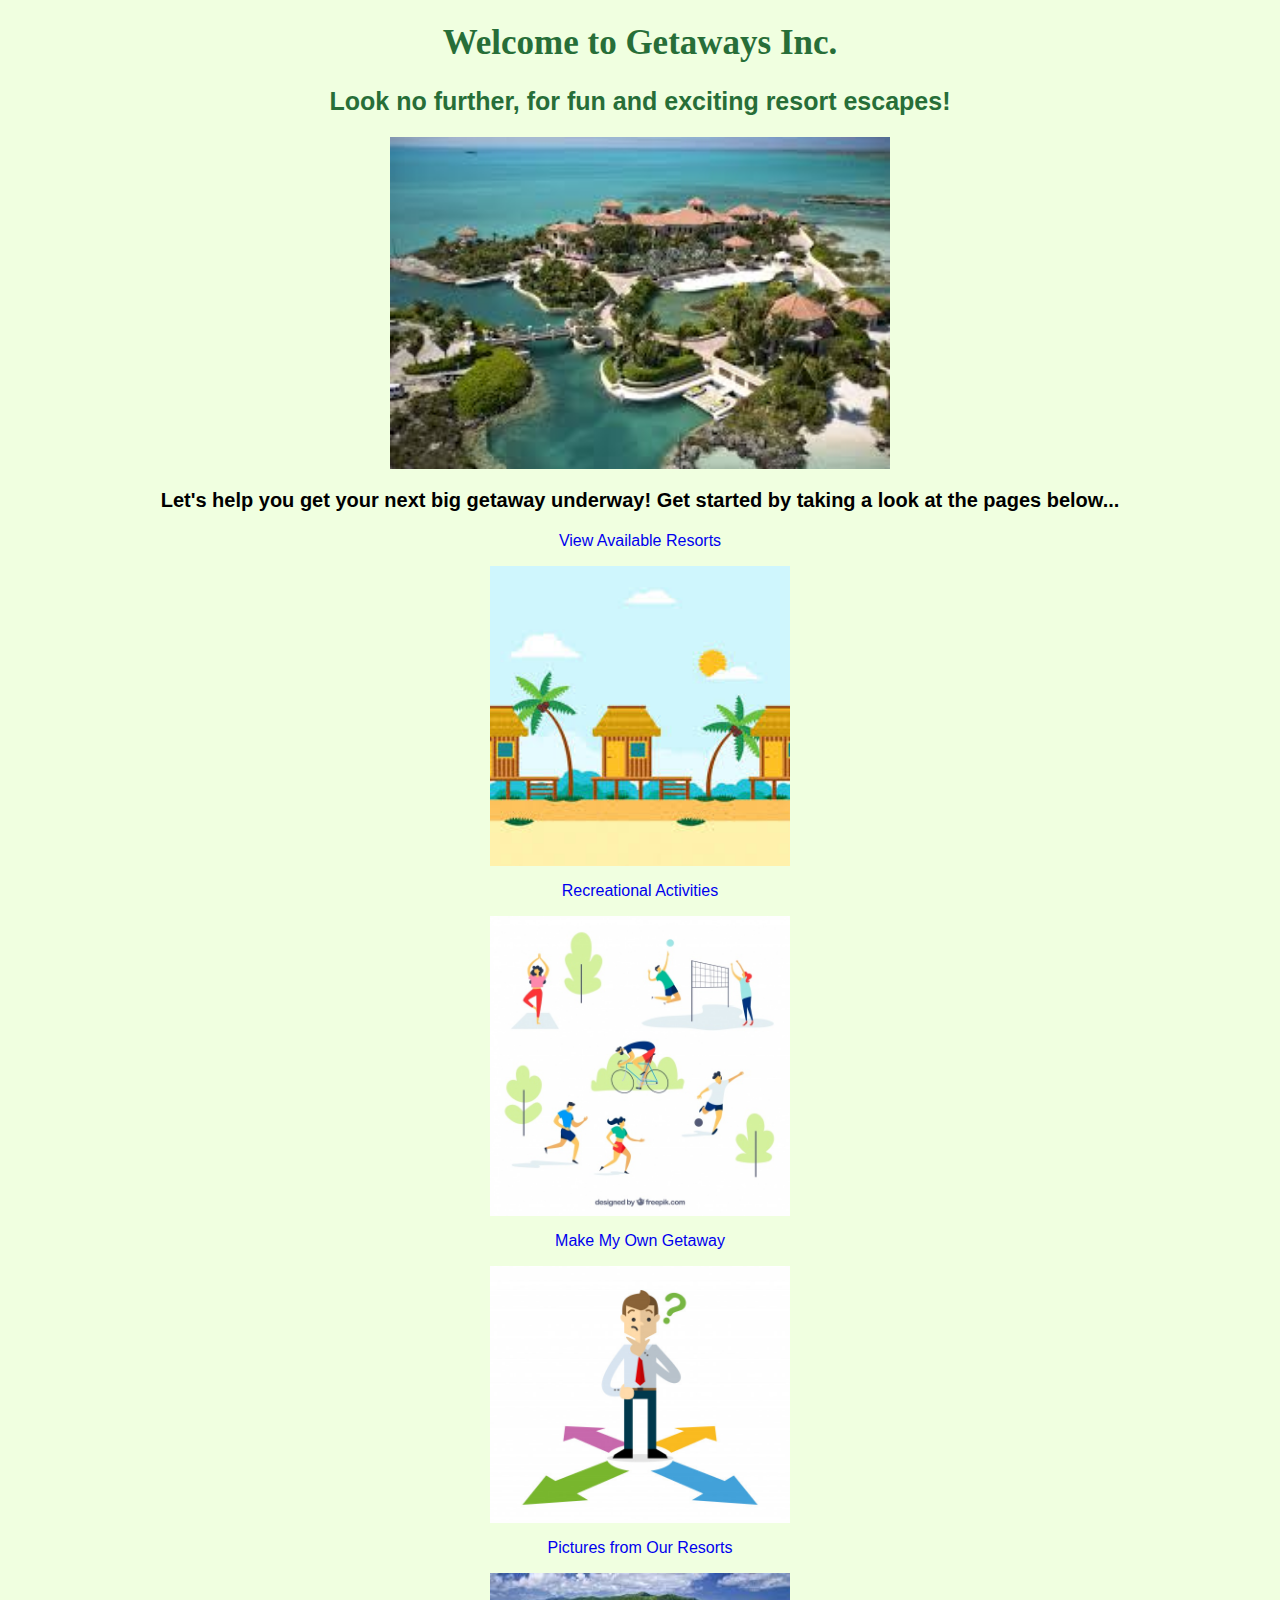
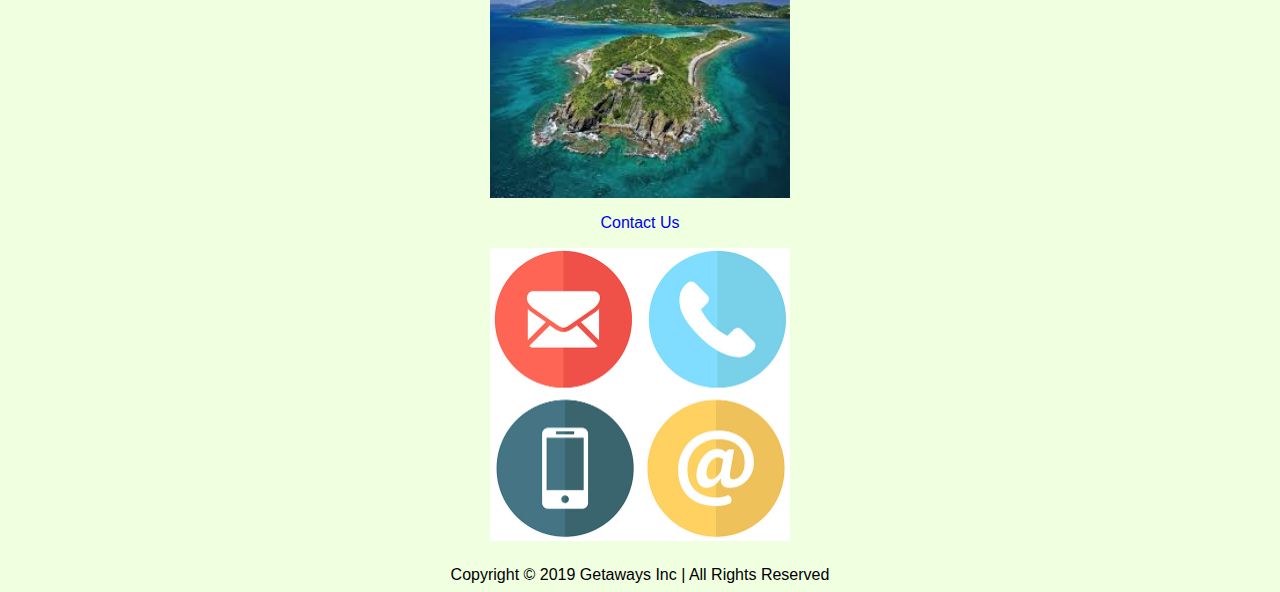
<file: index.html>
<!DOCTYPE html>
<html>
  <head>
    <title>Getaways Inc - Never Stop Exploring!</title>
    <link href="css/styles.css" rel="stylesheet" type="text/css">
  </head>
  <body>

  <section>
    <h1>Welcome to Getaways Inc.</h1>
    <h2>Look no further, for fun and exciting resort escapes!</h2>
      <img src="images/island1-img.jpeg" width="500" alt="Private Island">

    <h3>Let's help you get your next big getaway underway! Get started by taking a look at the pages below...</h3>
  </section>

  <section>
    <p>
      <a href="resorts.html" alt="Resort Selection page">View Available Resorts</a>
    </p>
    <img src="images/resort1-img.jpeg" alt="Resort Vector" width="300">
    <p>
      <a href="activities.html" alt="Activities page">Recreational Activities</a>
    </p>
    <img src="images/activities-img.jpg" alt="Activities Vector" width="300">
    <p>
      <a href="makemygetaway.html" alt="Getaway page">Make My Own Getaway</a>
    </p>
    <img src="images/getawaychoice.jpg" alt="Getaway Vector" width="300">
    <p>
      <a href="pictures.html" alt="Pictures page">Pictures from Our Resorts</a>
    </p>
    <img src="images/island2-img.jpeg" alt="Pictures Vector" width="300">
    <p>
      <a href="contact.html" alt="Contact Us page">Contact Us</a>
    </p>
    <img src="images/contact-img.jpg" alt="Contact Vector" width="300">
  </section>

  <footer>Copyright © 2019 Getaways Inc | All Rights Reserved</footer>

  </body>
</html>
</file>
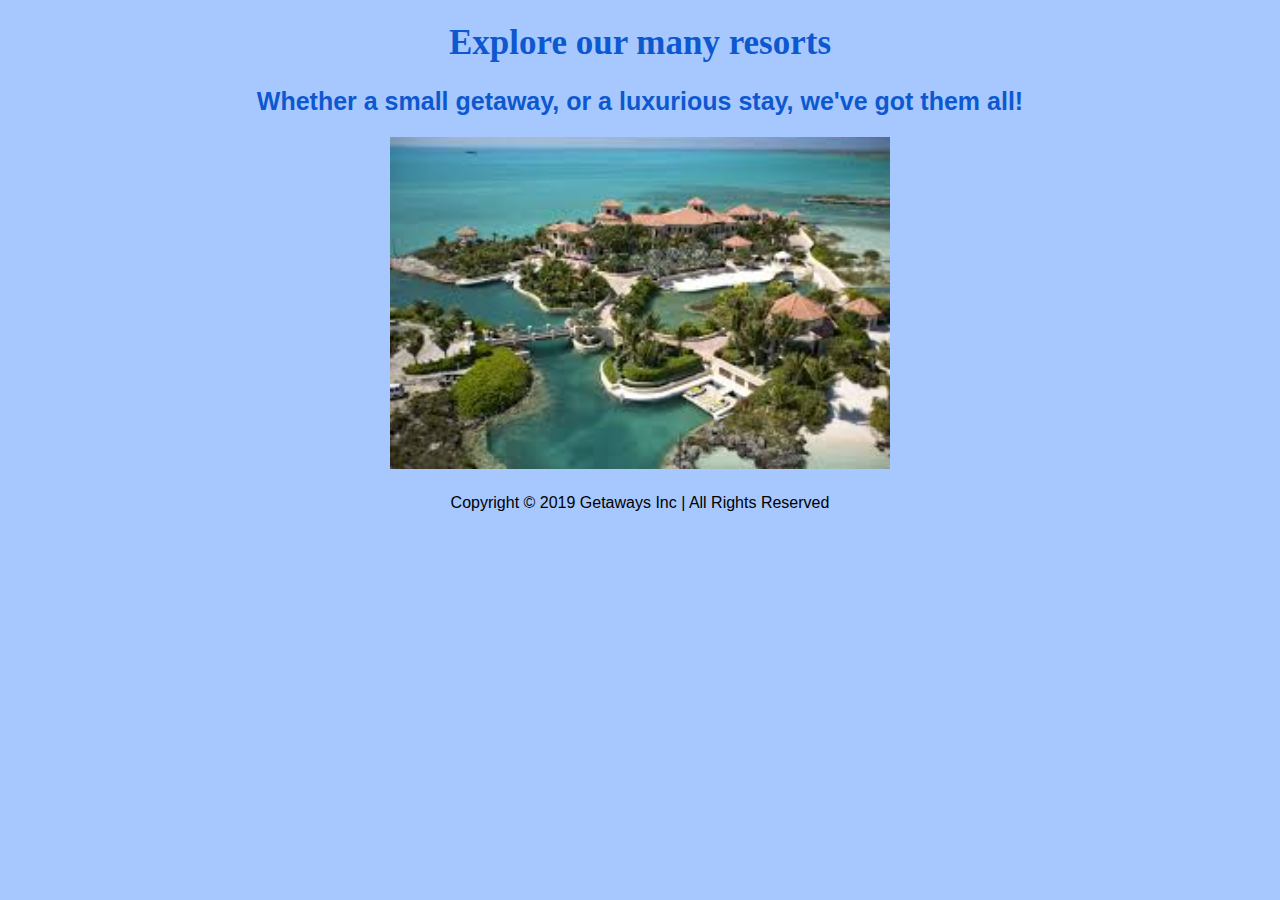
<file: resorts.html>
<!DOCTYPE html>
<html>
  <head>
    <title>Explore our Resorts - Getaways Inc</title>
    <link href="css/resorts.css" rel="stylesheet" type="text/css">
  </head>
  <body>

  <section>
    <h1>Explore our many resorts</h1>
    <h2>Whether a small getaway, or a luxurious stay, we've got them all!</h2>
      <img src="images/island1-img.jpeg" width="500" alt="Private Island">

  </section>

  <footer>Copyright © 2019 Getaways Inc | All Rights Reserved</footer>

  </body>
</html>
</file>
<file: css/styles.css>
body {
  background-color: #f0ffe0;
}

h1 {
  color: #276e38;
  font-family: "Eraser";
  font-size: 35px;
  text-align: center;
}

h2 {
  color: #276e38;
  font-family: Helvetica;
  font-size: 25px;
  text-align: center;
}

h3 {
  font-family: Helvetica;
  font-size: 20px;
  text-align: center;
}

p {
  font-family: Helvetica;
  font-size: 16px;
  text-align: center;
}

a {
  text-decoration: none;
}

img {
  display: block;
  margin-left: auto;
  margin-right: auto;
}

footer {
  margin-top: 25px;
  font-family: Helvetica;
  text-align: center;
}
</file>
<file: css/resorts.css>
body {
  background-color: #a6c8ff;
}

h1 {
  color: #0e58cf;
  font-family: "Eraser";
  font-size: 35px;
  text-align: center;
}

h2 {
  color: #0e58cf;
  font-family: Helvetica;
  font-size: 25px;
  text-align: center;
}

h3 {
  font-family: Helvetica;
  font-size: 20px;
  text-align: center;
}

p {
  font-family: Helvetica;
  font-size: 16px;
  text-align: center;
}

a {
  text-decoration: none;
}

img {
  display: block;
  margin-left: auto;
  margin-right: auto;
}

footer {
  margin-top: 25px;
  font-family: Helvetica;
  text-align: center;
}
</file>
